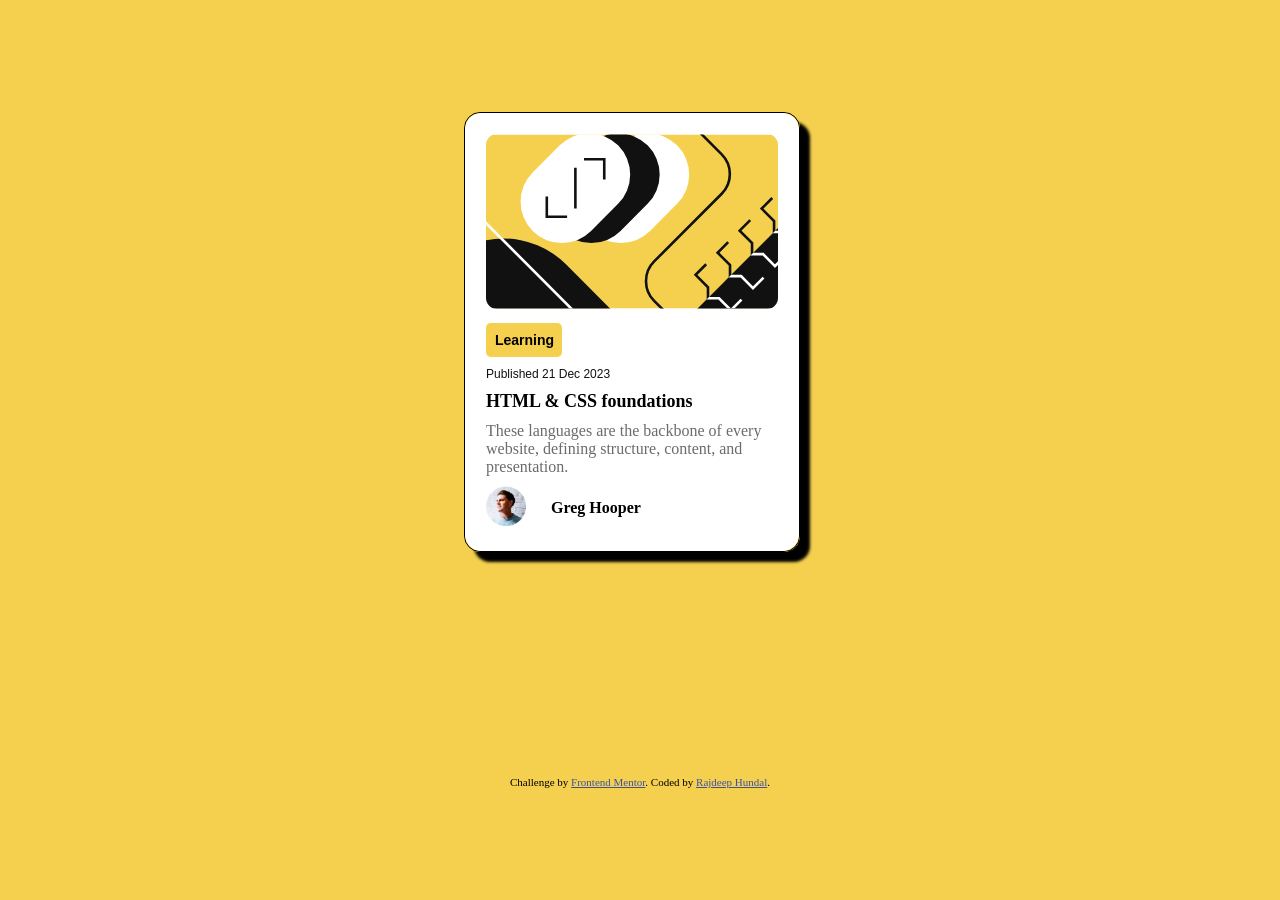
<file: Lab 3.2 Frontend Mentor Challenges/blog-preview-card-main/index.html>
<!DOCTYPE html>
<html lang="en">

<head>
  <meta charset="UTF-8">
  <meta name="viewport" content="width=device-width, initial-scale=1.0">
  <!-- displays site properly based on user's device -->

  <link rel="icon" type="image/png" sizes="32x32" href="./assets/images/favicon-32x32.png">

  <title>Frontend Mentor | Blog preview card</title>
  <link rel="stylesheet" href="./styles/style.css" />

</head>

<body>
  <main class="mainContainer">

    <div class="outerContainer">
      <section class="topSection">
        <img src="./assets/images/illustration-article.svg" alt="article" class="img_style" />
      </section>
      <section class="middleSection">

        <div id="pillHeading">Learning </div>
        <div id="dateStyle">Published 21 Dec 2023 </div>
        <div id="headingSection"> HTML & CSS foundations</div>
        <div id="miniPara">
          These languages are the backbone of every website, defining structure, content, and presentation.
        </div>
      </section>
      <section class="bottomSection">
        <div id="leftColumn">
          <img src="./assets/images/image-avatar.webp" alt="profilepic" id="profilepicStyle" />
        </div>
        <div id="rightColumn">
          Greg Hooper
        </div>

      </section>
    </div>
  </main>





  <footer class="footerSection">
    Challenge by <a href="https://www.frontendmentor.io?ref=challenge">Frontend Mentor</a>.
    Coded by <a href="#"> Rajdeep Hundal</a>.
  </footer>
</body>

</html>
</file>
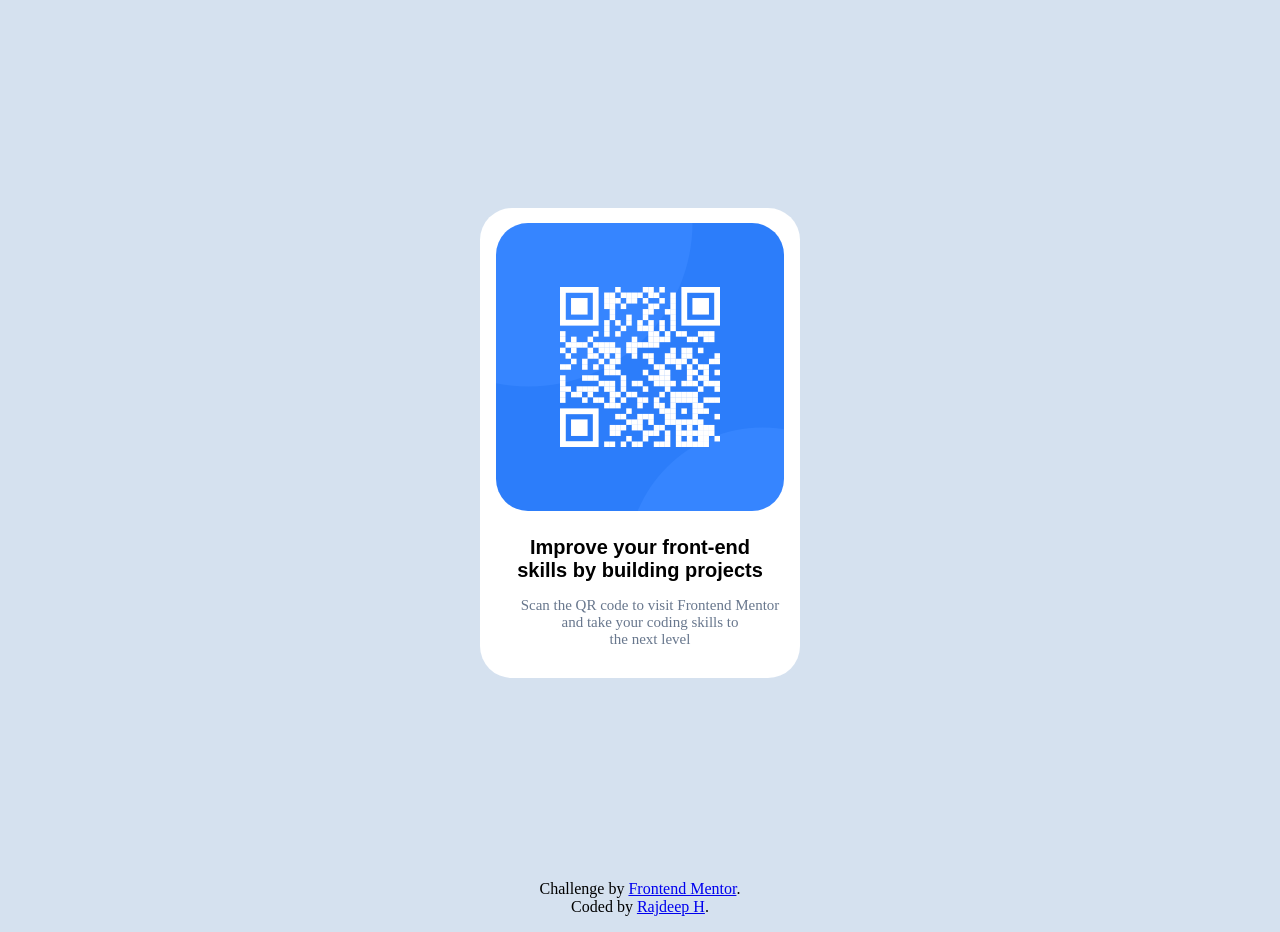
<file: Lab 3.2 Frontend Mentor Challenges/qr-code-component-main/index.html>
<!DOCTYPE html>
<html lang="en">

<head>
  <meta charset="UTF-8">
  <meta name="viewport" content="width=device-width, initial-scale=1.0">
  <!-- displays site properly based on user's device -->

  <link rel="icon" type="image/png" sizes="32x32" href="./images/favicon-32x32.png">

  <title>Frontend Mentor | QR code component</title>

  <!-- Feel free to remove these styles or customise in your own stylesheet 👍 -->
  <link rel="stylesheet" href="./styles/style.css" />

</head>

<body>

  <main id="main_container">
    <section id="outer_container">
      <section id="imageArea">
        <img src="./images/image-qr-code.png" alt="qr code." class="qr_img_style" />
      </section>
      <div id="bolded_text">
        Improve your front-end <br />skills by building projects
      </div>
      <section id="unbolded_text">
        <p>
          Scan the QR code to visit Frontend Mentor <br /> and take your coding skills to <br />the next level
        </p>
      </section>
    </section>

  </main>

  <footer class="footer_container">
    <p> Challenge by <a href="https://www.frontendmentor.io?ref=challenge">Frontend
        Mentor</a>.
      <br /> Coded by <a href="#">Rajdeep H</a>.
    </p>
  </footer>

</body>

</html>
</file>
<file: Lab 3.2 Frontend Mentor Challenges/blog-preview-card-main/styles/style.css>
body {

    background-color: hsl(47, 88%, 63%);
    display: grid;
    justify-content: center;
    align-items: center;
    min-height: 100dvh;
    margin: 0px;
}

.mainContainer {

    display: flex;
    flex-direction: column;
    justify-content: center;
    align-items: center;
    border: 1px black solid;
    border-radius: 1rem;
    width: 95%;
    max-width: 350px;
    box-shadow: 10px 10px 3px rgba(0, 0, 0, 100%);


}

.outerContainer {
    grid-template-columns: 2fr;
    grid-template-rows: 1fr 1fr 1fr;
    border: 1px white solid;
    border-radius: 1rem;
    padding: 20px;
    align-items: center;
    justify-content: center;
    background-color: white;
}

.img_style {

    max-width: 100%;
    border-radius: 0.7rem;
}

#pillHeading {
    font-size: 14px;
    font-family: Arial, Helvetica, sans-serif;
    font-weight: bolder;
    background-color: hsl(47, 88%, 63%);
    padding: 9px;
    width: 20%;
    border-radius: 0.3rem;
    margin-bottom: 10px;
}

#dateStyle {

    font-size: 12px;
    font-family: Arial, Helvetica, sans-serif;
    margin-bottom: 10px;
    color: hsl(0, 0%, 7%);
}

#headingSection {
    font-size: 18px;
    font-weight: bold;
    margin-bottom: 10px;
}

#miniPara {

    font-size: 16px;
    color: hsl(0, 0%, 42%);
}

.topSection {

    margin-bottom: 10px;
}

.middleSection {

    margin-bottom: 10px;
}

.bottomSection {

    display: grid;
    width: 160px;
    grid-template-columns: 60px 100px;
    margin-left: -10px;
}

#profilepicStyle {

    width: 50%;
}

.footerSection {
    font-size: 0.6875rem;
    text-align: center;
}

.footerSection a {
    color: hsl(228, 45%, 44%);
}

#leftColumn {
    width: 80px;
    margin-left: 10px;

}

#rightColumn {

    margin-left: 15px;
    width: 90px;
    margin-top: 13px;
    font-weight: bold;

}

@media (max-width: 768px) {

    .mainContainer {

        width: 75%;
        height: auto;
        margin: auto;
    }

    #pillHeading {
        font-size: small;
        width: 25%;

    }

    #miniPara {

        font-size: 12px;
    }

    #profilepicStyle {

        width: 40%;
    }

    #leftColumn {
        width: 80px;
        margin-left: 10px;

    }

    #rightColumn {

        margin-left: -6px;
        width: 90px;
        margin-top: 8px;
        font-weight: bold;

    }

    #headingSection {
        font-size: 14px;
    }
}
</file>
<file: Lab 3.2 Frontend Mentor Challenges/qr-code-component-main/styles/style.css>
body {
    background-color: #D5E1EF;
    display: grid;
    grid-template-columns: 2fr;
    grid-template-rows: 1fr 30px;
    justify-content: center;
    align-items: center;
    min-height: 100dvh;
    margin-bottom: 0px;

}

#main_container {
    display: flex;
    flex-direction: row;
    align-items: center;
    justify-content: center;
}

#outer_container {

    background-color: white;
    max-width: 320px;
    height: auto;
    border-radius: 2rem;
}

#imageArea {

    display: flex;
    flex-direction: row;
    justify-content: center;
}

.qr_img_style {

    margin-top: 15px;
    margin-bottom: 10px;
    max-width: 90%;
    height: auto;
    border-radius: 2rem;
}

#bolded_text {

    margin-top: 15px;
    font-size: 20px;
    font-weight: bolder;
    text-align: center;
    font-family: Arial, Helvetica, sans-serif
}

#unbolded_text {

    margin-left: 20px;
    font-size: 15px;
    text-align: center;
    color: hsl(216, 15%, 48%);
    margin-bottom: 30px;
}

.footer_container {

    margin-top: 10px;
    display: flex;
    flex-direction: row;
    align-items: center;
    justify-content: center;

}

p {
    text-align: center;
}
</file>
